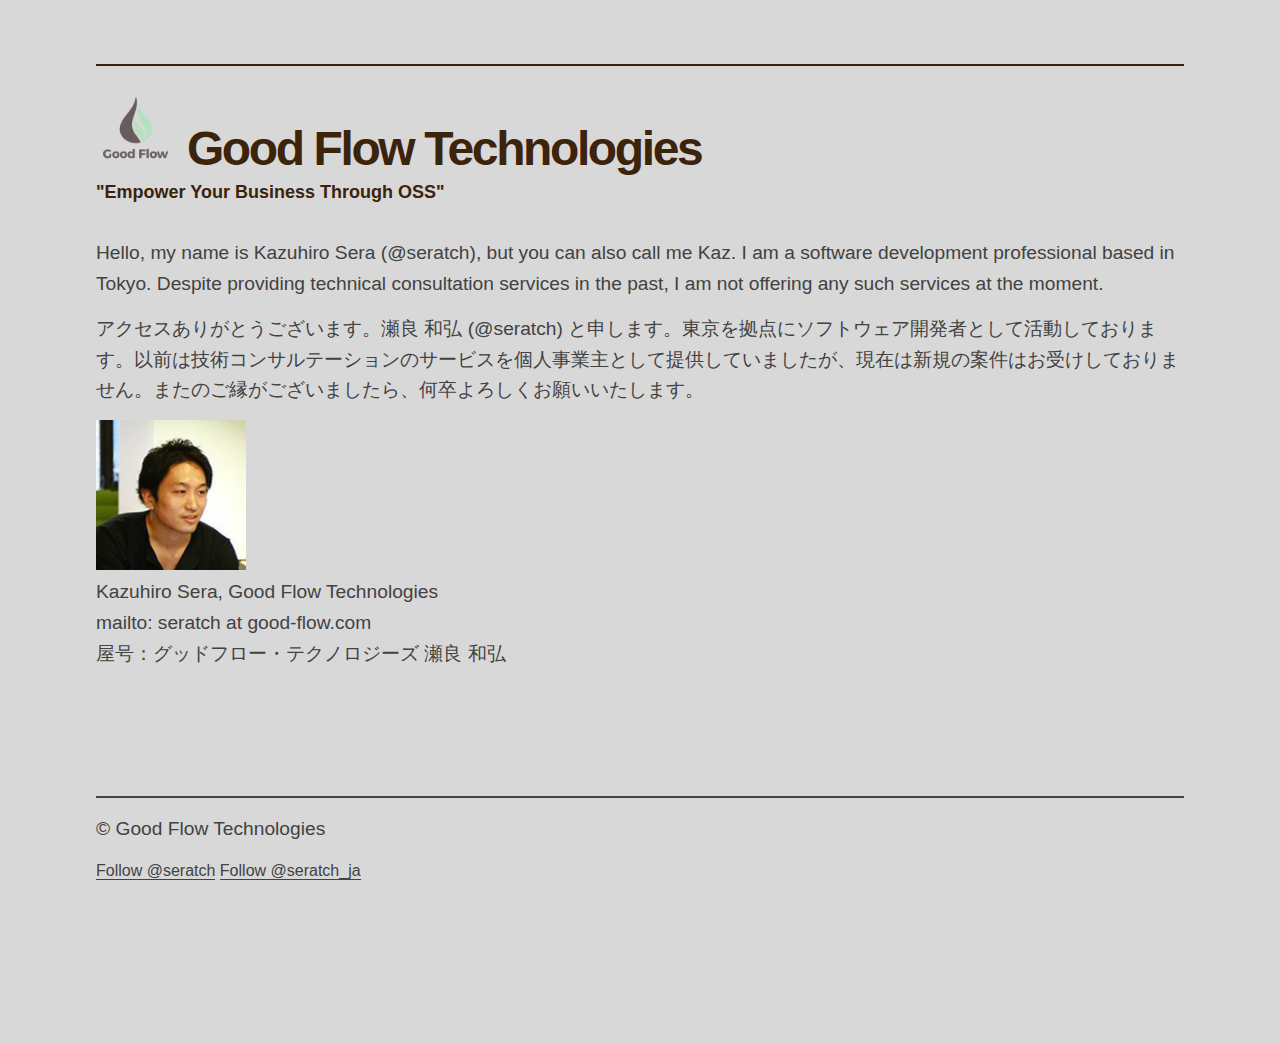
<file: index.html>
<!DOCTYPE html>
<html>
  <head>
    <meta charset="utf-8" />
    <meta http-equiv="X-UA-Compatible" content="IE=edge" />
    <meta name="viewport" content="width=device-width, initial-scale=1.0" />
    <meta
      name="google-site-verification"
      content="HJhk4rGyJ5uCHgrwjf6jtqP9qFdSjO4fPzKLq62UM9o"
    />
    <link rel="shortcut icon" href="img/favicon.ico" />
    <link rel="stylesheet" href="css/vendor/fluidbox.min.css" />
    <link rel="stylesheet" href="css/main.css" />

    <title>Good Flow Technologies</title>
  </head>
  <body>
    <header>
      <div id="logo-container">
        <div id="logo">
          <img alt="logo" width="80" src="img/logo.png" />
          <a href="/">Good Flow Technologies</a>
        </div>
        <div id="subtitle">"Empower Your Business Through OSS"</div>
      </div>
    </header>
    <div id="content">
      <section class="row">
        <div class="photo-grid">
          <div>
            <p>
              Hello, my name is Kazuhiro Sera (<a
                href="https://github.com/seratch"
                >@seratch</a
              >), but you can also call me Kaz. I am a software development
              professional based in Tokyo. Despite providing technical
              consultation services in the past, I am not offering any such
              services at the moment.
            </p>
            <p>
              アクセスありがとうございます。瀬良 和弘 (<a
                href="https://github.com/seratch"
                >@seratch</a
              >)
              と申します。東京を拠点にソフトウェア開発者として活動しております。以前は技術コンサルテーションのサービスを個人事業主として提供していましたが、現在は新規の案件はお受けしておりません。またのご縁がございましたら、何卒よろしくお願いいたします。
            </p>
            <div>
              <img alt="seratch" width="150" src="img/seratch.jpg" />
            </div>
            <p>
              Kazuhiro Sera, Good Flow Technologies<br />
              mailto: seratch at good-flow.com<br />
              屋号：グッドフロー・テクノロジーズ 瀬良 和弘
            </p>
          </div>
        </div>
      </section>
      <section class="row">
        <div class="col-full">
          <p>&copy; Good Flow Technologies</p>
          <a
            href="https://twitter.com/seratch"
            class="twitter-follow-button"
            data-show-count="false"
            data-size="large"
            >Follow @seratch</a
          >
          <a
            href="https://twitter.com/seratch_ja"
            class="twitter-follow-button"
            data-show-count="false"
            data-size="large"
            >Follow @seratch_ja</a
          >
          <script>
            !(function (d, s, id) {
              var js,
                fjs = d.getElementsByTagName(s)[0],
                p = /^http:/.test(d.location) ? "http" : "https";
              if (!d.getElementById(id)) {
                js = d.createElement(s);
                js.id = id;
                js.src = p + "://platform.twitter.com/widgets.js";
                fjs.parentNode.insertBefore(js, fjs);
              }
            })(document, "script", "twitter-wjs");
          </script>
        </div>
      </section>
    </div>

    <script src="//ajax.googleapis.com/ajax/libs/jquery/1.11.0/jquery.min.js"></script>
    <script>
      if (!window.jQuery) {
        document.write('<script src="js/vendor/jquery.1.11.min.js"><\/script>');
      }
    </script>

    <script src="js/vendor/jquery.fluidbox.min.js"></script>
    <script src="js/main.js"></script>
    <script>
      (function (i, s, o, g, r, a, m) {
        i["GoogleAnalyticsObject"] = r;
        (i[r] =
          i[r] ||
          function () {
            (i[r].q = i[r].q || []).push(arguments);
          }),
          (i[r].l = 1 * new Date());
        (a = s.createElement(o)), (m = s.getElementsByTagName(o)[0]);
        a.async = 1;
        a.src = g;
        m.parentNode.insertBefore(a, m);
      })(
        window,
        document,
        "script",
        "//www.google-analytics.com/analytics.js",
        "ga"
      );
      ga("create", "YOUR_GOOGLE_ANALYTICS_ID", "auto");
      ga("send", "pageview");
    </script>
  </body>
</html>
</file>
<file: css/main.css>
html, body, div, span, object, iframe,
h1, h2, h3, h4, h5, h6, p, blockquote, pre,
abbr, address, cite, code,
del, dfn, em, img, ins, kbd, q, samp,
small, strong, sub, sup, var,
b, i,
dl, dt, dd, ol, ul, li,
fieldset, form, label, legend,
table, caption, tbody, tfoot, thead, tr, th, td,
article, aside, canvas, details, figcaption, figure,
footer, header, hgroup, menu, nav, section, summary,
time, mark, audio, video {
  margin: 0;
  padding: 0;
  border: 0;
  outline: 0;
  vertical-align: baseline;
  background: transparent; }

html, body {
  font-size: 100%; }

article, aside, details, figcaption, figure, footer, header, hgroup, nav, section {
  display: block; }

audio, canvas, video {
  display: inline-block; }

audio:not([controls]) {
  display: none; }

[hidden] {
  display: none; }

html {
  font-size: 100%;
  -webkit-text-size-adjust: 100%;
  -ms-text-size-adjust: 100%; }

html, button, input, select, textarea {
  font-family: sans-serif; }

a:focus {
  outline: thin dotted;
  outline: 5px auto -webkit-focus-ring-color;
  outline-offset: -2px; }
a:hover, a:active {
  outline: 0; }

abbr[title] {
  border-bottom: 1px dotted; }

b, strong {
  font-weight: bold; }

blockquote {
  margin: 1em 40px; }

dfn {
  font-style: italic; }

mark {
  background: #ff0;
  color: #000; }

pre, code, kbd, samp {
  font-family: monospace, serif;
  _font-family: 'courier new', monospace;
  font-size: 1em; }

pre {
  white-space: pre;
  white-space: pre-wrap;
  word-wrap: break-word; }

blockquote, q {
  quotes: none; }
  blockquote:before, blockquote:after, q:before, q:after {
    content: '';
    content: none; }

small {
  font-size: 75%; }

sub, sup {
  font-size: 75%;
  line-height: 0;
  position: relative;
  vertical-align: baseline; }

sup {
  top: -0.5em; }

sub {
  bottom: -0.25em; }

nav ul, nav ol {
  list-style: none;
  list-style-image: none; }

img {
  border: 0;
  height: auto;
  max-width: 100%;
  -ms-interpolation-mode: bicubic; }

svg:not(:root) {
  overflow: hidden; }

fieldset {
  border: 1px solid #c0c0c0;
  margin: 0 2px;
  padding: 0.35em 0.625em 0.75em; }

legend {
  border: 0;
  padding: 0;
  white-space: normal; }

button, input, select, textarea {
  font-size: 100%;
  margin: 0;
  vertical-align: baseline; }

button, input {
  line-height: normal; }

button, input[type="button"], input[type="reset"], input[type="submit"] {
  cursor: pointer;
  -webkit-appearance: button; }

button[disabled], input[disabled] {
  cursor: default; }

input[type="checkbox"], input[type="radio"] {
  box-sizing: border-box;
  padding: 0; }

input[type="search"] {
  -webkit-appearance: textfield;
  -moz-box-sizing: content-box;
  -webkit-box-sizing: content-box;
  box-sizing: content-box; }

input[type="search"]::-webkit-search-decoration, input[type="search"]::-webkit-search-cancel-button {
  -webkit-appearance: none; }

button::-moz-focus-inner, input::-moz-focus-inner {
  border: 0;
  padding: 0; }

textarea {
  overflow: auto;
  vertical-align: top; }

table {
  border-collapse: collapse;
  border-spacing: 0; }

/* Neat 1.7.0
 * http://neat.bourbon.io
 * Copyright 2012-2014 thoughtbot, inc.
 * MIT License */
html {
  -webkit-box-sizing: border-box;
  -moz-box-sizing: border-box;
  box-sizing: border-box; }

*, *:before, *:after {
  -webkit-box-sizing: inherit;
  -moz-box-sizing: inherit;
  box-sizing: inherit; }

/*# sourceMappingURL=_grid-settings.scss.map */
body {
  -webkit-font-feature-settings: "kern", "liga", "frac", "pnum";
  -moz-font-feature-settings: "kern", "liga", "frac", "pnum";
  -ms-font-feature-settings: "kern", "liga", "frac", "pnum";
  font-feature-settings: "kern", "liga", "frac", "pnum";
  -webkit-font-smoothing: antialiased;
  text-rendering: optimizeLegibility;
  background-color: #D8D8D8;
  color: #424242;
  font-family: "font-family: " Helvetica Neue ",Helvetica,Arial,sans-serif";
  font-size: 1em;
  line-height: 1.5; }

h1,
h2,
h3,
h4,
h5,
h6 {
  font-family: "font-family: " Helvetica Neue ",Helvetica,Arial,sans-serif";
  line-height: 1.25;
  margin: 0;
  color: #fff; }

h1 {
  font-size: 2.25em; }

h2 {
  font-size: 2em; }

h3 {
  font-size: 1.75em; }

h4 {
  font-size: 1.5em; }

h5 {
  font-size: 1.25em; }

h6 {
  font-size: 1em; }

p {
  margin: 0 0 0.75em;
  font-family: "font-family: " Helvetica Neue ",Helvetica,Arial,sans-serif"; }

a {
  -webkit-transition: color 0.1s linear;
  -moz-transition: color 0.1s linear;
  transition: color 0.1s linear;
  color: #424242;
  text-decoration: none; }
  a:hover {
    color: #1c1c1c;
    border-color: #1c1c1c; }
  a:active, a:focus {
    color: #1c1c1c;
    border-color: #1c1c1c;
    outline: none; }

header {
  color: #fff; }

hr {
  border-bottom: 1px solid #2E2E2E;
  border-left: none;
  border-right: none;
  border-top: none;
  margin: 1.5em 0; }

img,
picture {
  margin: 0;
  max-width: 100%; }

blockquote {
  border-left: 2px solid #2E2E2E;
  color: #686868;
  margin: 1.5em 0;
  padding-left: 0.75em; }

cite {
  color: #828282;
  font-style: italic; }
  cite:before {
    content: "\2014 \00A0"; }

body {
  padding-left: 1em;
  padding-right: 1em; }

a {
  border-bottom: 1px solid #424242; }

a:hover {
  color: #3B240B; }

header {
  max-width: 68em;
  margin-left: auto;
  margin-right: auto;
  margin-top: 4em;
  border-top: 2px solid #3B240B;
  opacity: 0;
  -webkit-transform: translateY(50px);
  -moz-transform: translateY(50px);
  -ms-transform: translateY(50px);
  -o-transform: translateY(50px);
  transform: translateY(50px);
  -webkit-transition: all 1200ms ease;
  -moz-transition: all 1200ms ease;
  transition: all 1200ms ease;
  -webkit-transition-delay: 50ms;
  -moz-transition-delay: 50ms;
  transition-delay: 50ms; }
  header:after {
    content: "";
    display: table;
    clear: both; }
  @media screen and (min-width: true) {
    header {
      margin-top: 2em; } }
  header #logo-container {
    float: left;
    display: block;
    margin-right: 4.82916%;
    width: 100%; }
    header #logo-container:last-child {
      margin-right: 0; }
    @media screen and (min-width: true) {
      header #logo-container {
        float: left;
        display: block;
        margin-right: 2.35765%;
        width: 31.76157%; }
        header #logo-container:last-child {
          margin-right: 0; } }
    header #logo-container #logo {
      padding-top: 0.5em;
      font-weight: bold;
      font-size: 48px;
      width: 100%;
      line-height: 60px;
      letter-spacing: -0.05em;
      float: none; }
    header #logo-container #subtitle {
      color: #3B240B;
      font-weight: bold;
      font-size: 18px; }
  header a {
    color: #3B240B;
    text-decoration: none;
    border: none; }
    header a:hover {
      color: black;
      border-color: black; }
    header a:active, header a:focus {
      color: black;
      border-color: black; }
  header nav {
    text-align: right;
    float: left;
    display: block;
    margin-right: 2.35765%;
    width: 74.41059%; }
    header nav:last-child {
      margin-right: 0; }
    @media screen and (min-width: true) {
      header nav {
        text-align: left;
        margin-top: 1em;
        float: left;
        display: block;
        margin-right: 2.35765%;
        width: 31.76157%; }
        header nav:last-child {
          margin-right: 0; } }
    header nav ul {
      padding-top: 0.5em;
      line-height: 60px; }
      header nav ul li {
        display: inline-block;
        margin-left: 1em; }
        @media screen and (min-width: true) {
          header nav ul li {
            margin-left: 0;
            margin-right: 1em; } }
        header nav ul li a {
          font-weight: bold; }
        header nav ul li a.bordered {
          border-radius: 0.2em;
          padding: 0.4em;
          padding-left: 0.8em;
          padding-right: 0.8em;
          border: 2px solid #3B240B; }

#content {
  max-width: 68em;
  margin-left: auto;
  margin-right: auto;
  padding-bottom: 2em;
  opacity: 0;
  -webkit-transform: translateY(50px);
  -moz-transform: translateY(50px);
  -ms-transform: translateY(50px);
  -o-transform: translateY(50px);
  transform: translateY(50px);
  -webkit-transition: all 1200ms ease;
  -moz-transition: all 1200ms ease;
  transition: all 1200ms ease;
  -webkit-transition-delay: 350ms;
  -moz-transition-delay: 350ms;
  transition-delay: 350ms; }
  #content:after {
    content: "";
    display: table;
    clear: both; }
  #content section.intro {
    max-width: 68em;
    margin-left: auto;
    margin-right: auto;
    margin-bottom: 5em; }
    #content section.intro:after {
      content: "";
      display: table;
      clear: both; }
    @media screen and (min-width: true) {
      #content section.intro {
        margin-bottom: 1em; } }
    #content section.intro h1 {
      font-size: 8em;
      border-top: 2px solid #fff;
      letter-spacing: -0.05em;
      margin-top: 1.2em;
      margin-bottom: 1em; }
      @media screen and (min-width: true) {
        #content section.intro h1 {
          font-size: 4em;
          line-height: 1.2em;
          padding-top: 0.4em; } }
      #content section.intro h1 span.nl {
        display: none; }
        @media screen and (min-width: true) {
          #content section.intro h1 span.nl {
            display: block; } }
    #content section.intro p {
      font-size: 2.0em;
      line-height: 1.5em;
      letter-spacing: 0.02em; }
  #content section.row {
    max-width: 68em;
    margin-left: auto;
    margin-right: auto;
    padding-top: 2em;
    padding-bottom: 5em; }
    #content section.row:after {
      content: "";
      display: table;
      clear: both; }
    #content section.row h2 {
      text-transform: uppercase;
      font-size: 1.0em;
      font-weight: bold;
      color: #3B240B;
      margin-bottom: 0.05em; }
    #content section.row p {
      font-size: 1.2em;
      line-height: 1.6em; }
    #content section.row .col, #content section.row .col-full {
      float: left;
      display: block;
      margin-right: 2.35765%;
      width: 48.82117%;
      border-top: 2px solid #424242;
      padding-top: 1em;
      padding-bottom: 3em; }
      #content section.row .col:last-child, #content section.row .col-full:last-child {
        margin-right: 0; }
      @media screen and (min-width: true) {
        #content section.row .col, #content section.row .col-full {
          float: left;
          display: block;
          margin-right: 2.35765%;
          width: 31.76157%; }
          #content section.row .col:last-child, #content section.row .col-full:last-child {
            margin-right: 0; } }
    #content section.row .col-full {
      float: left;
      display: block;
      margin-right: 2.35765%;
      width: 100%; }
      #content section.row .col-full:last-child {
        margin-right: 0; }
      @media screen and (min-width: true) {
        #content section.row .col-full {
          float: left;
          display: block;
          margin-right: 2.35765%;
          width: 31.76157%; }
          #content section.row .col-full:last-child {
            margin-right: 0; } }
  #content .photo-grid {
    display: -webkit-box;
    display: -moz-box;
    display: box;
    display: -webkit-flex;
    display: -moz-flex;
    display: -ms-flexbox;
    display: flex;
    -webkit-flex-flow: row wrap;
    -moz-flex-flow: row wrap;
    flex-flow: row wrap;
    -webkit-box-pack: justify;
    -moz-box-pack: justify;
    box-pack: justify;
    -webkit-justify-content: space-between;
    -moz-justify-content: space-between;
    -ms-justify-content: space-between;
    -o-justify-content: space-between;
    justify-content: space-between;
    -ms-flex-pack: justify; }
    #content .photo-grid a {
      margin-bottom: 20px;
      border: none;
      text-decoration: none; }
    #content .photo-grid a.col-1 {
      width: 100%; }
    #content .photo-grid a.col-2 {
      width: 49%;
      width: calc(50% - 12px); }
    #content .photo-grid a.col-3 {
      width: 32%;
      width: calc(33.33333% - 16px); }
    @media screen and (min-width: true) {
      #content .photo-grid a {
        margin-bottom: 10px; }
      #content .photo-grid a.col-2 {
        width: 49%;
        width: calc(50% - 7px); } }

.loaded header {
  -webkit-transform: none;
  -moz-transform: none;
  -ms-transform: none;
  -o-transform: none;
  transform: none;
  opacity: 1; }
.loaded #content {
  -webkit-transform: none;
  -moz-transform: none;
  -ms-transform: none;
  -o-transform: none;
  transform: none;
  opacity: 1; }

/*# sourceMappingURL=main.css.map */
</file>
<file: css/vendor/fluidbox.min.css>
.fluidbox{outline:0}.hidden{display:none}.fluidbox-overlay{background-color:rgba(255,255,255,.85);cursor:pointer;cursor:-webkit-zoom-out;cursor:-moz-zoom-out;opacity:0;position:fixed;top:0;left:0;bottom:0;right:0;transition:all .25s ease-in-out}.fluidbox-wrap{background-position:center center;background-size:cover;margin:0 auto;position:relative;transition:all .25s ease-in-out}.fluidbox-ghost{background-size:cover;background-position:center center;position:absolute;transition:all .25s ease-in-out}.fluidbox-closed .fluidbox-ghost{-webkit-transition-property:top,left,opacity,-webkit-transform;-moz-transition-property:top,left,opacity,-moz-transform;-o-transition-property:top,left,opacity,-o-transform;transition-property:top,left,opacity,transform;transition-delay:0,0,.25s,0}.fluidbox-closed .fluidbox-wrap img{transition-property:opacity;transition-delay:.25s;transition-duration:0s}
</file>
